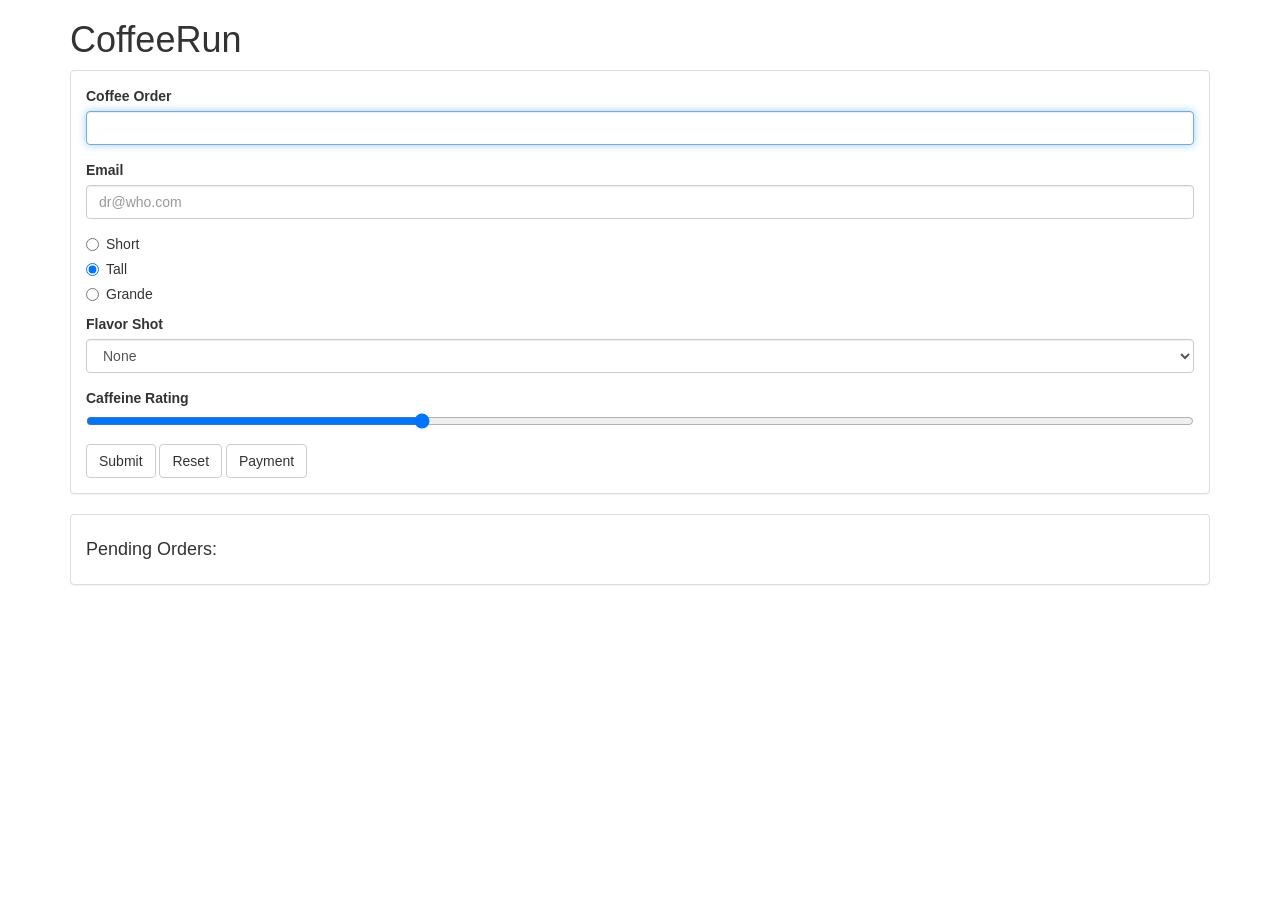
<file: Coffeerun/index.html>
<!DOCTYPE html>
<html lang="en" dir="ltr">

<head>
  <meta charset="utf-8">
  <title>coffeerun</title>
  <link rel="stylesheet" href="https://cdnjs.cloudflare.com/ajax/libs/twitter-bootst
rap/3.3.6/css/bootstrap.min.css">
</head>

<body class="container">
  <header>
    <h1>CoffeeRun</h1>
  </header>
  <section>
    <div class="panel panel-default">
      <div class="panel-body">
        <form data-coffee-order="form">
          <div class="form-group">
            <label for="coffeeOrder">Coffee Order</label>
            <input class="form-control" name="coffee" id="coffeeOrder" autofocus>
          </div>
          <div class="form-group">
            <label for="emailInput">Email</label>
            <input class="form-control" type="email" name="emailAddress" id="emailInput" value="" placeholder="dr@who.com">
          </div>
          <div class="radio">
            <label>
                  <input type="radio" name="size" value="short">
                  Short
                </label>
          </div>
          <div class="radio">
            <label>
                  <input type="radio" name="size" value="tall" checked>
                  Tall
                </label>
          </div>
          <div class="radio">
            <label>
                  <input type="radio" name="size" value="grande">
                  Grande
                </label>
          </div>
          <div class="form-group">
            <label for="flavorShot">Flavor Shot</label>
            <select id="flavorShot" class="form-control" name="flavor">
                <option value="">None</option>
                <option value="caramel">Caramel</option>
                <option value="almond">Almond</option>
                <option value="mocha">Mocha</option>
              </select>
          </div>
          <div class="form-group">
            <label for="strengthLevel">Caffeine Rating</label>
            <input name="strength" id="strengthLevel" type="range" value="30">
          </div>
          <button type="submit" class="btn btn-default">Submit</button>
          <button type="reset" class="btn btn-default">Reset</button>
          <button id="payment" class="btn btn-default">Payment</button>
        </form>
      </div>
    </div>
    <div class="panel panel-default">
      <div class="panel-body">
        <h4>Pending Orders:</h4>
        <div data-coffee-order="checklist">
        </div>
      </div>
    </div>
  </section>
  <script src="https://cdnjs.cloudflare.com/ajax/libs/jquery/2.1.4/jquery.min.js" charset="utf-8"></script>
  <script src="scripts/checklist.js" charset="utf-8"></script>
  <script src="scripts/formhandler.js" charset="utf-8"></script>
  <script src="scripts/datastore.js" charset="utf-8"></script>
  <script src="scripts/truck.js" charset="utf-8"></script>
  <script src="scripts/main.js" charset="utf-8"></script>
</body>

</html>
</file>
